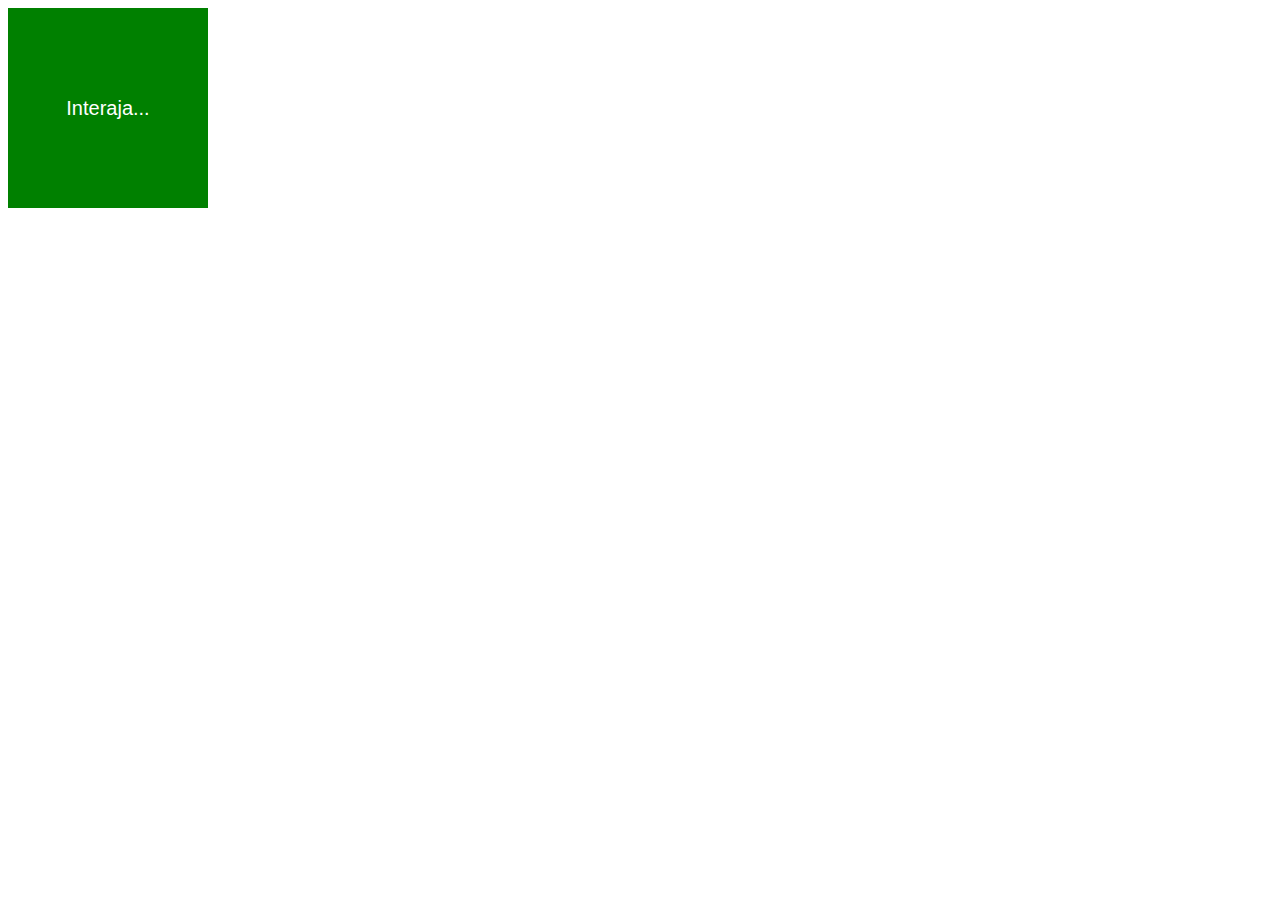
<file: aula 10/ex006.html>
<!DOCTYPE html>
<html lang="pt-br">
<head>
    <meta charset="UTF-8">
    <meta http-equiv="X-UA-Compatible" content="IE=edge">
    <meta name="viewport" content="width=device-width, initial-scale=1.0">
    <title>Eventos DOM</title>
    <style>
        div#area {
            font: normal 20px arial;
            background: green;
            color: white;
            width: 200px;
            height: 200px;
            line-height: 200px;
            text-align: center;
        }
    </style>
</head>
<body>
    <div id="area">
        Interaja...
    </div>

    <script>
        var a = window.document.getElementById('area')

        a.addEventListener('click', clicar)
        a.addEventListener('mouseenter', entrar)
        a.addEventListener('mouseout', sair)

        function clicar() {
            a.innerText = 'saía'
            a.style.background = 'black'
            a.style.color = 'red'
        }

        function entrar() {
            a.innerText = 'clique'
            a.style.background = 'red'
        }

        function sair() {
            a.innerText = 'bom menino'
            a.style.background = 'green'
            a.style.color = 'white'
        }
    </script>
</body>
</html>
</file>
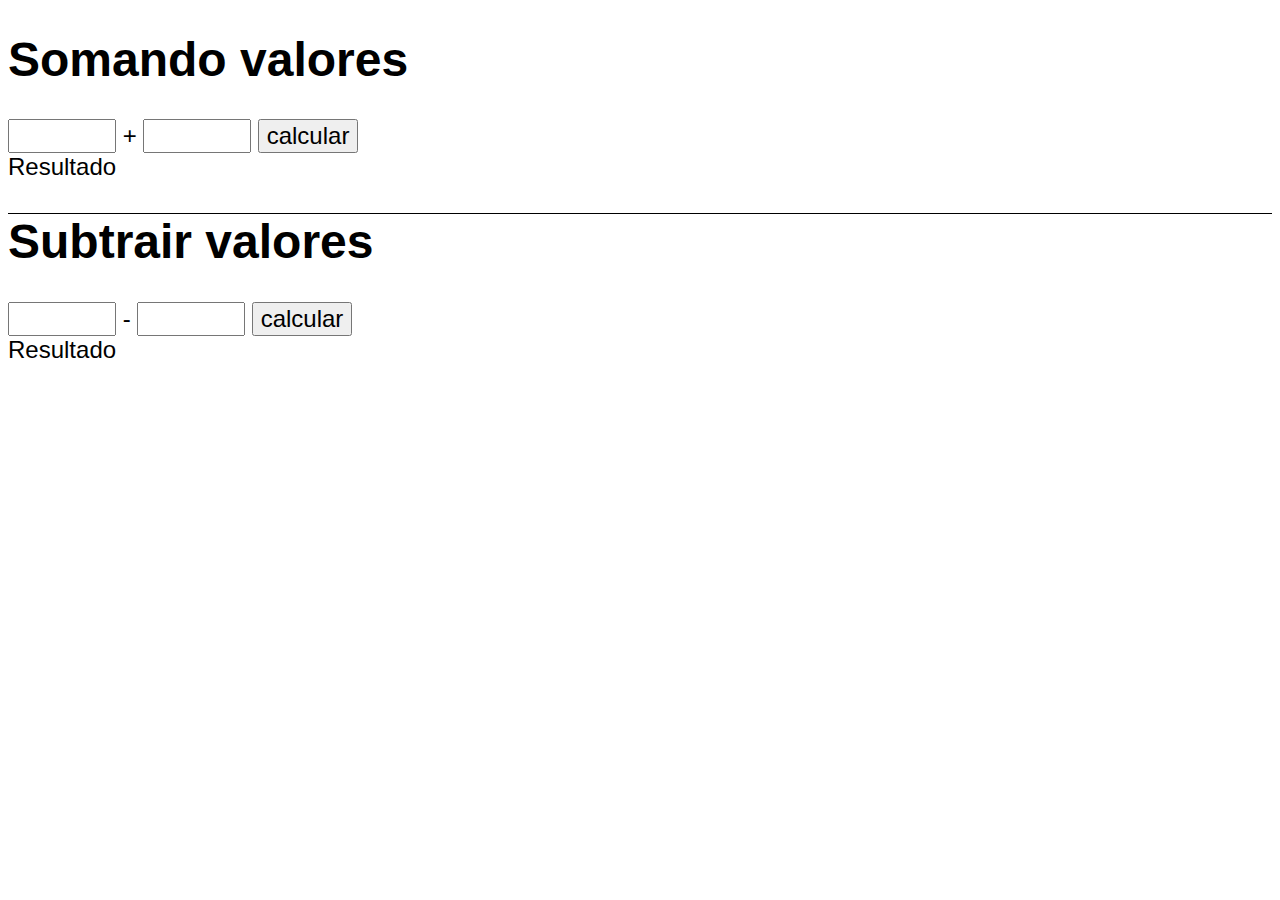
<file: aula 10/ex007.html>
<!DOCTYPE html>
<html lang="pt-br">
<head>
    <meta charset="UTF-8">
    <meta http-equiv="X-UA-Compatible" content="IE=edge">
    <meta name="viewport" content="width=device-width, initial-scale=1.0">
    <title>somando números</title>
    <style>
        body {
            font: normal 18pt arial
        }

        input {
            font: normal 18pt arial;
            width: 100px;
        }
        
        h1#h2 {
            border-top: solid black 1px;
        }
    </style>
</head>
<body>
    <!-- valores 1 -->
    <h1>Somando valores</h1>
    <input type="number" name="txtn1" id="txtn1"> +
    <input type="number" name="txtn2" id="txtn2">
    <input type="button" value="calcular" onclick="somar()">
    <div id="res">Resultado</div>
    <!-- valores 1 fim-->

    <!-- valores 2 -->
    <h1 id="h2">Subtrair valores</h1>
    <input type="number" name="sub1" id="sub1"> -
    <input type="number" name="sub2" id="sub2">
    <input type="button" value="calcular" onclick="subtrair()">
    <div id="res2">Resultado</div>
    <!-- valores 2 -->
    <script>
        //valores 1
        function somar() {
            var tn1 = window.document.getElementById("txtn1")
            var tn2 = window.document.querySelector("input#txtn2")
            var res = window.document.getElementById("res")
            var n1 = Number(tn1.value)
            var n2 = Number(tn2.value)
            var s = n1 + n2
            res.innerHTML = `A soma entre ${n1} e ${n2} é igual a ${s}`
        }
        //valores 1 fim

        //valores 2
        function subtrair() {
            var sub01 = window.document.getElementById("sub1")
            var sub02 = window.document.getElementById("sub2")
            var res02 = window.document.getElementById("res2")
            var n3 = Number(sub01.value)
            var n4 = Number(sub02.value)
            var sub = n3 - n4
            res02.innerHTML = `O resultado da operação ${n3} - ${n4} é ${sub}`
        }
        //valores 2 fim
    </script>
</body>
</html>
</file>
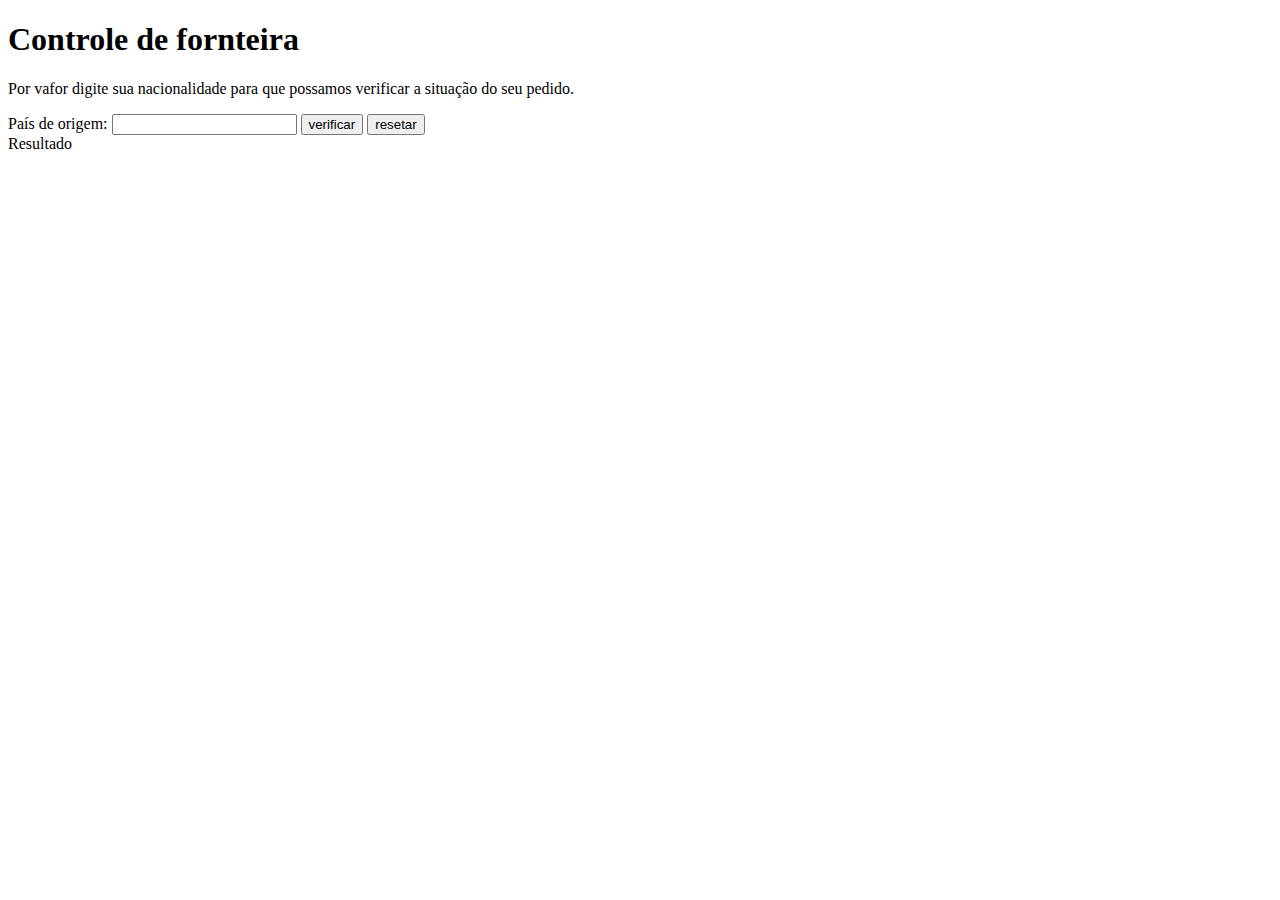
<file: aula 11/ex-bonus.html>
<!DOCTYPE html>
<html lang="pt-br">
<head>
    <meta charset="UTF-8">
    <meta http-equiv="X-UA-Compatible" content="IE=edge">
    <meta name="viewport" content="width=device-width, initial-scale=1.0">
    <title>imigração</title>
</head>
<body>
    <h1>Controle de fornteira</h1> 
    <p>Por vafor digite sua nacionalidade para que possamos verificar a situação do seu pedido.</p>

   País de origem: <input type="text" name="nacio" id="nacio">
    <input type="button" value="verificar" onclick="verificar()">
    <input type="button" value="resetar" onclick="reset()">
    <div id="res">Resultado</div>

    <script>
        function verificar() {
            var pais = document.getElementById('nacio').value
            var res = document.getElementById('res')
            if (pais == 'Brasil') {
                res.style.color = 'green'
                res.innerHTML = `<p>Obrigado</p>`
                res.innerHTML += `<p><strong>SUA PASSAGEM FOI LIBERADA!</strong></p>`
            }else {
                res.style.color = 'red'
                res.innerHTML = `<p><strong>SUA PASSAGEM FOI BLOQUEADA!</strong></p>`
            }
        }

        function reset(){
                var reset3 = document.getElementById('nacio')
                var reset4 = document.getElementById('res')
                reset3.value = '';
                reset4.innerHTML = 'Resultado';
                reset4.style.color = 'black';
            }
    </script>
</body>
</html>
</file>
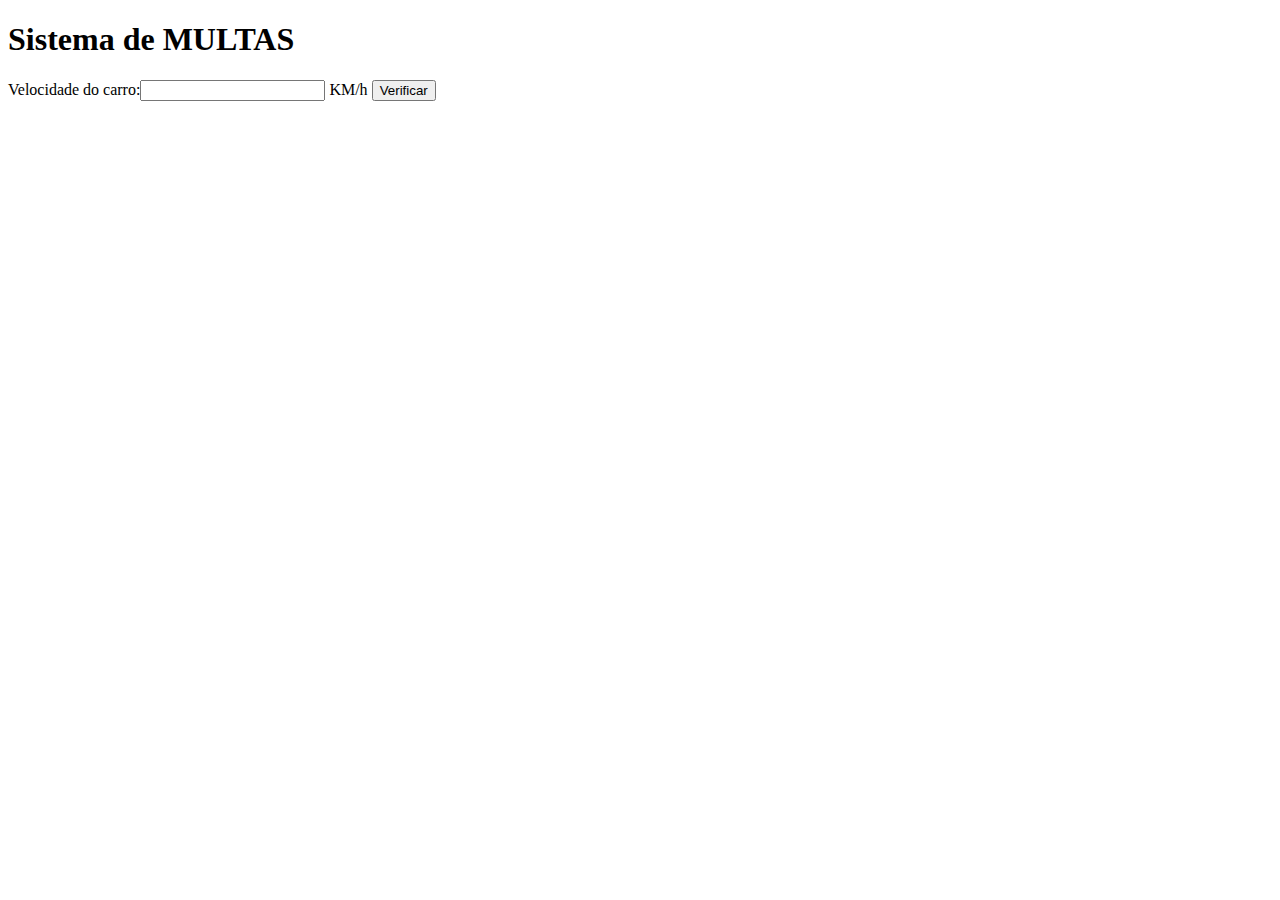
<file: aula 11/ex010.html>
<!DOCTYPE html>
<html lang="pt-br">
<head>
    <meta charset="UTF-8">
    <meta http-equiv="X-UA-Compatible" content="IE=edge">
    <meta name="viewport" content="width=device-width, initial-scale=1.0">
    <title>DETRAN</title>
</head>
<body>
    <h1>Sistema de MULTAS</h1>
    Velocidade do carro:<input type="number" name="txtvel" id="txtvel"> KM/h
    <input type="button" value="Verificar" onclick="calcular()">
    <div id="res">

    </div>

<script>
    function calcular() {
        var txtv = window.document.querySelector('input#txtvel')
        var res = window.document.querySelector('div#res')
        var vel = Number(txtv.value)
        res.innerHTML = `<p>Sua velocidade atual é de ${vel}km/h</p>`
        if (vel >60) {
            res.innerHTML += `Você foi MULTADO por ecesso de velocidade`
        }else{
        res.innerHTML += `<p>Dirija sempre com cinto de segurança</p>`
        }
    }
</script>
</body>
</html>
</file>
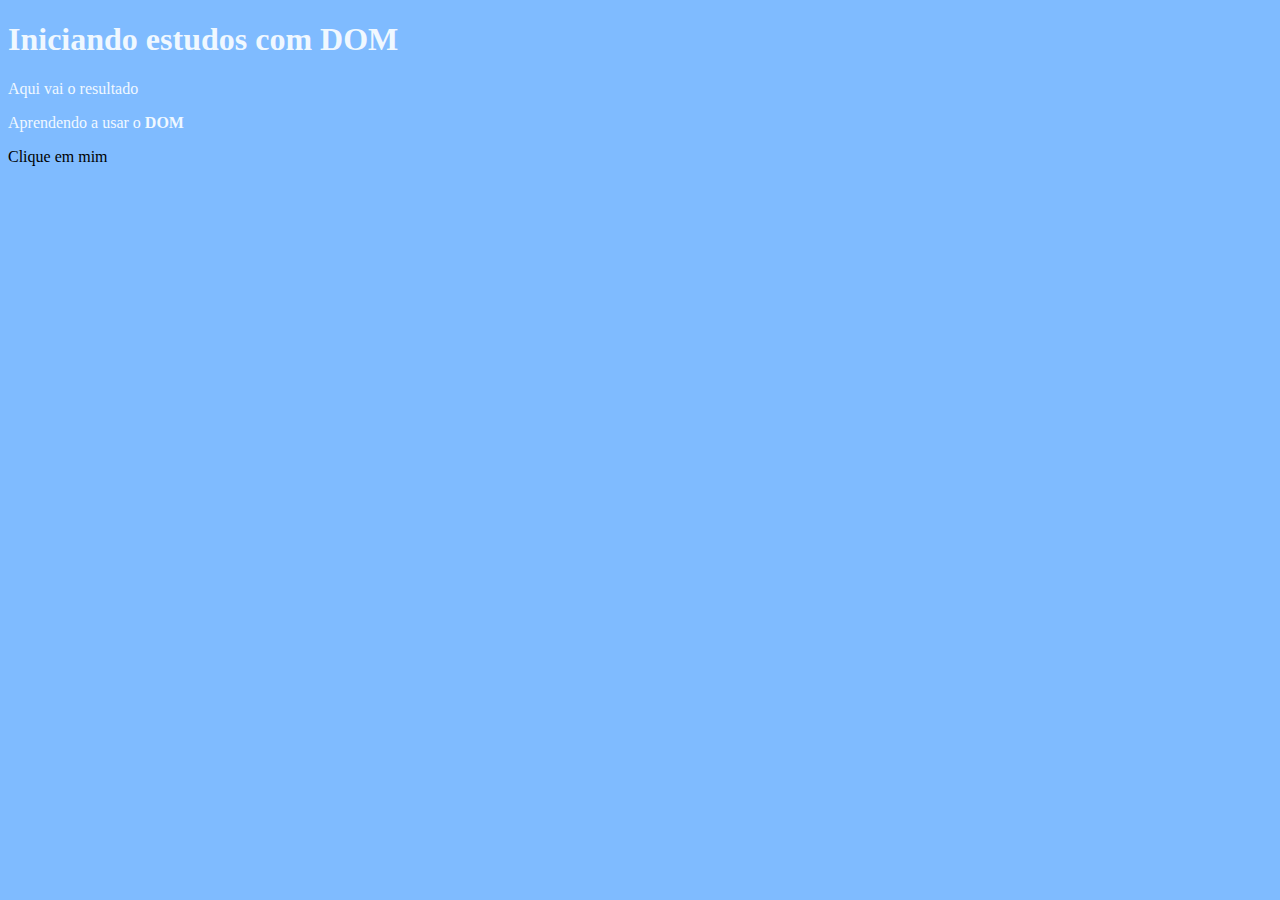
<file: aula 9/ex005.html>
<!DOCTYPE html>
<html lang="pt-br">
<head>
    <meta charset="UTF-8">
    <meta http-equiv="X-UA-Compatible" content="IE=edge">
    <meta name="viewport" content="width=device-width, initial-scale=1.0">
    <title>Primeiros passos com DOM</title>
    <style>
        body {
            background-color: rgb(127, 187, 255);
            color: aliceblue;
            font-family: 'Times New Roman', Times, serif;
        }
    </style>
</head>
<body>
    <h1>Iniciando estudos com DOM</h1>
    <p>Aqui vai o resultado</p>
    <p>Aprendendo a usar o <strong>DOM</strong></p>
    <div id="msg">Clique em mim</div>

    <script>
        var corpo = window.document.body
        var p1 = window.document.getElementsByTagName('p')[1]
        /*var d = window.document.getElementById('msg')
        d.style.background = 'green'
        d.innerText = 'Estou aguardando'
        window.document.getElementById('msg').innerText = 'Olá' - Tipo uma ShortHand */
        var d = window.document.querySelector('div#msg')
        d.style.color = 'black'
    </script>
</body>
</html>
</file>
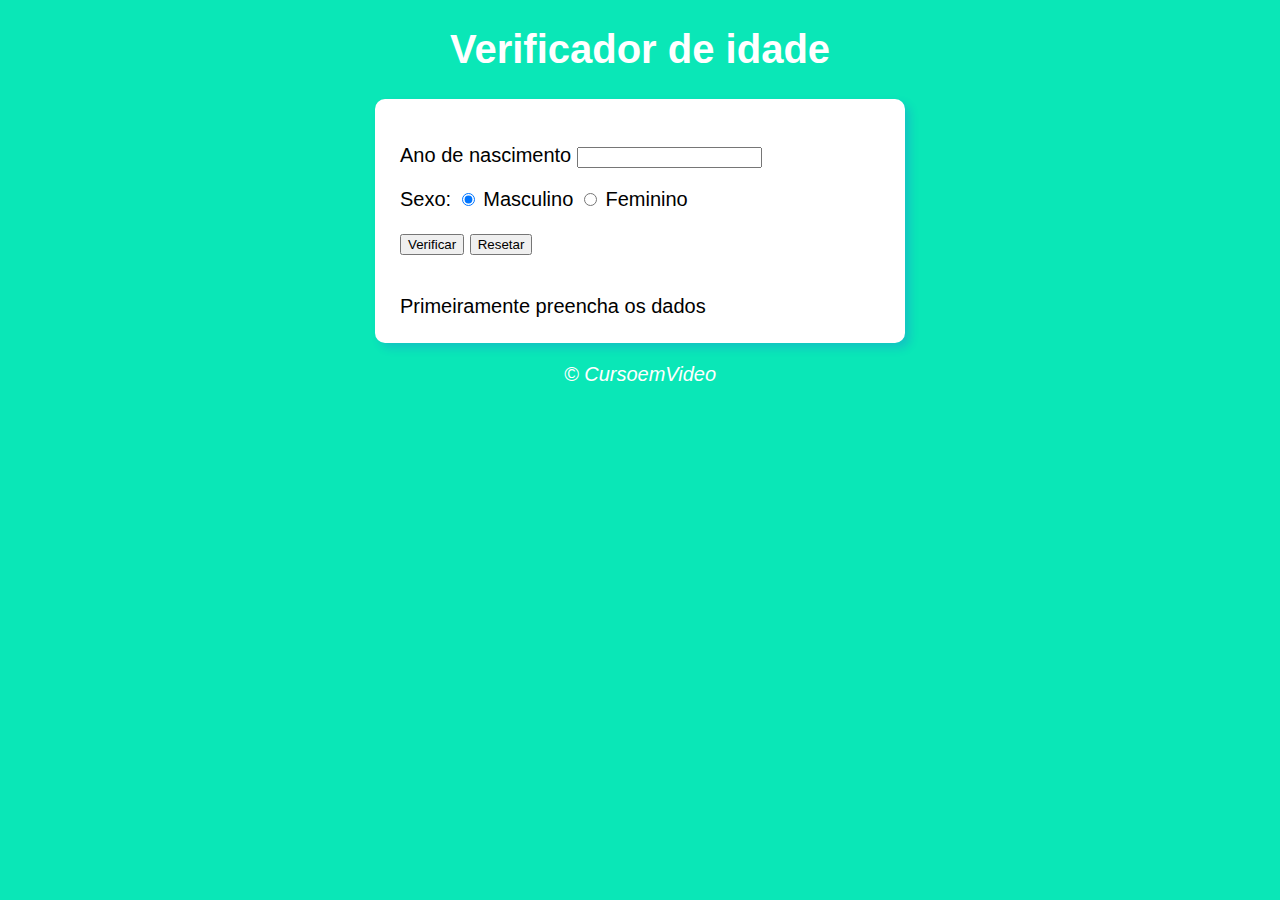
<file: exercicio 02/modelo.html>
<!DOCTYPE html>
<html lang="pt-br">
<head>
    <meta charset="UTF-8">
    <meta http-equiv="X-UA-Compatible" content="IE=edge">
    <meta name="viewport" content="width=device-width, initial-scale=1.0">
    <title>Verificador de idade</title>
    <link rel="stylesheet" href="style.css">
</head>
<body onload="carregar()">
    <header>
        <h1>Verificador de idade</h1>
    </header>

    <section>
        <div id="msg">
            <p>
                Ano de nascimento
                <input type="number" name="txtano" id="txtano">
            </p>

            <p>
                Sexo:
                <input type="radio" name="radsex" id="mas" checked>
                <label for="mas">Masculino</label>
                <input type="radio" name="radsex" id="fem">
                <label for="fem">Feminino</label>
            </p>

            <p>
                <input type="button" value="Verificar" onclick="verificar()">
                <input type="button" value="Resetar" onclick="reset()">
            </p>
        </div>

        <div id="res">
            Primeiramente preencha os dados
        </div>
    </section>

    <footer>
        <p>&copy; CursoemVideo</p>
    </footer>

    <script src="script.js"></script>
</body>
</html>
</file>
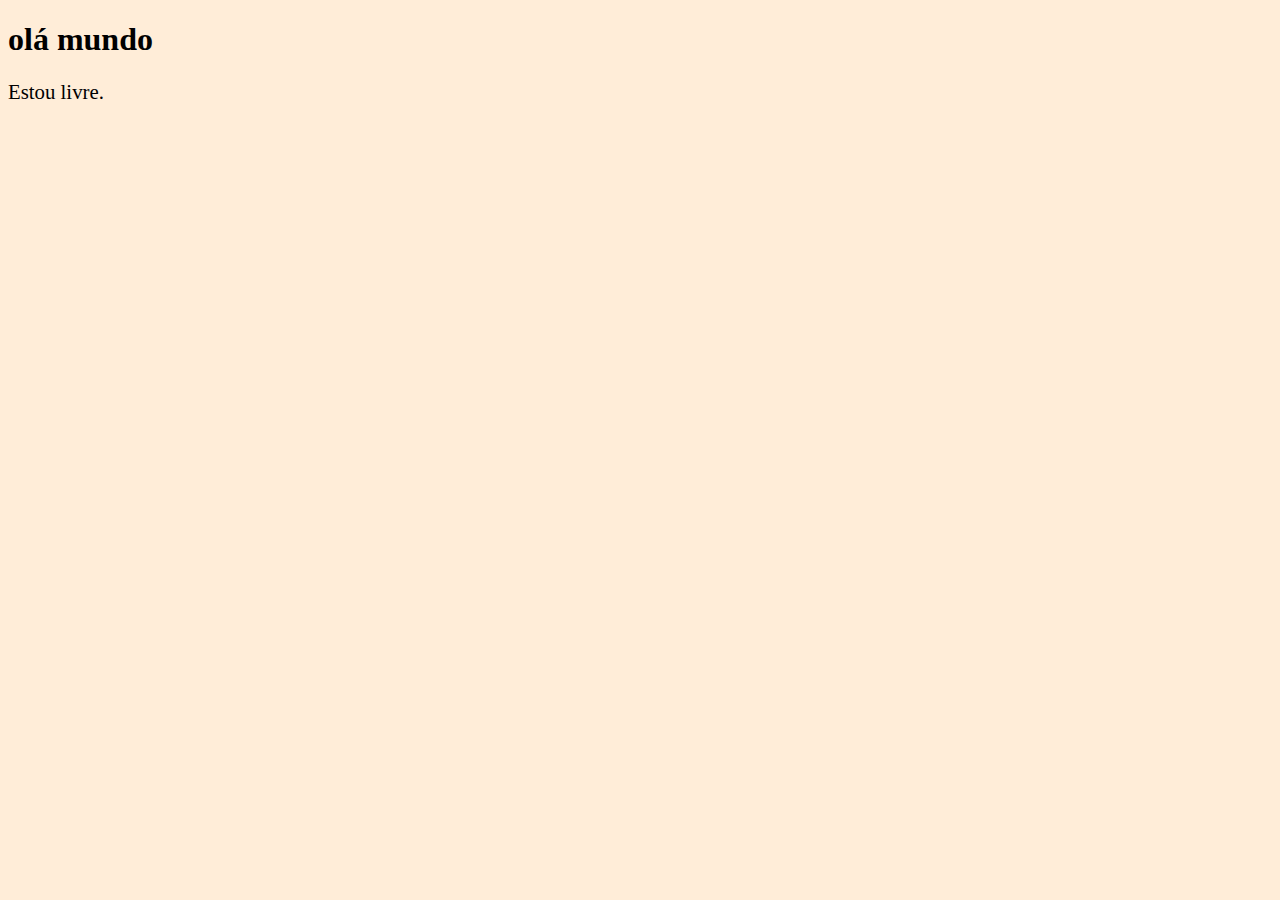
<file: aula 6/ex001/ex001.html>
<!DOCTYPE html>
<html lang="pt-br">
<head>
    <meta charset="UTF-8">
    <meta http-equiv="X-UA-Compatible" content="IE=edge">
    <meta name="viewport" content="width=device-width, initial-scale=1.0">
    <title>Meu primeiro programa...</title>
    <style>
        body {
            font-family: 'Times New Roman', Times, serif;
            background-color: rgba(255, 228, 196, 0.658);
        }

        p {
            text-align: justify;
            font-size: 1.3em;
        }

        h1 > p {
        display: none;
        }

        h1:hover > p {
            display: block;
            text-decoration: underline;
            background-color: darkblue;
            color: white;
            width: 500px;
        }
    </style>
</head>
<body>
    <h1>olá mundo
        <p>já me livrei da maldição kkkkk</p>
    </h1>
    <p>Estou livre.</p>

    <script>
        window.alert('Minha primeira mensagem.')
        window.confirm('Está gostando de JavaScript') //janela com botão OK e Cancelar
        window.prompt('Qual é o seu nome?') //vai perguntar o nome
    </script>
</body>
</html>
</file>
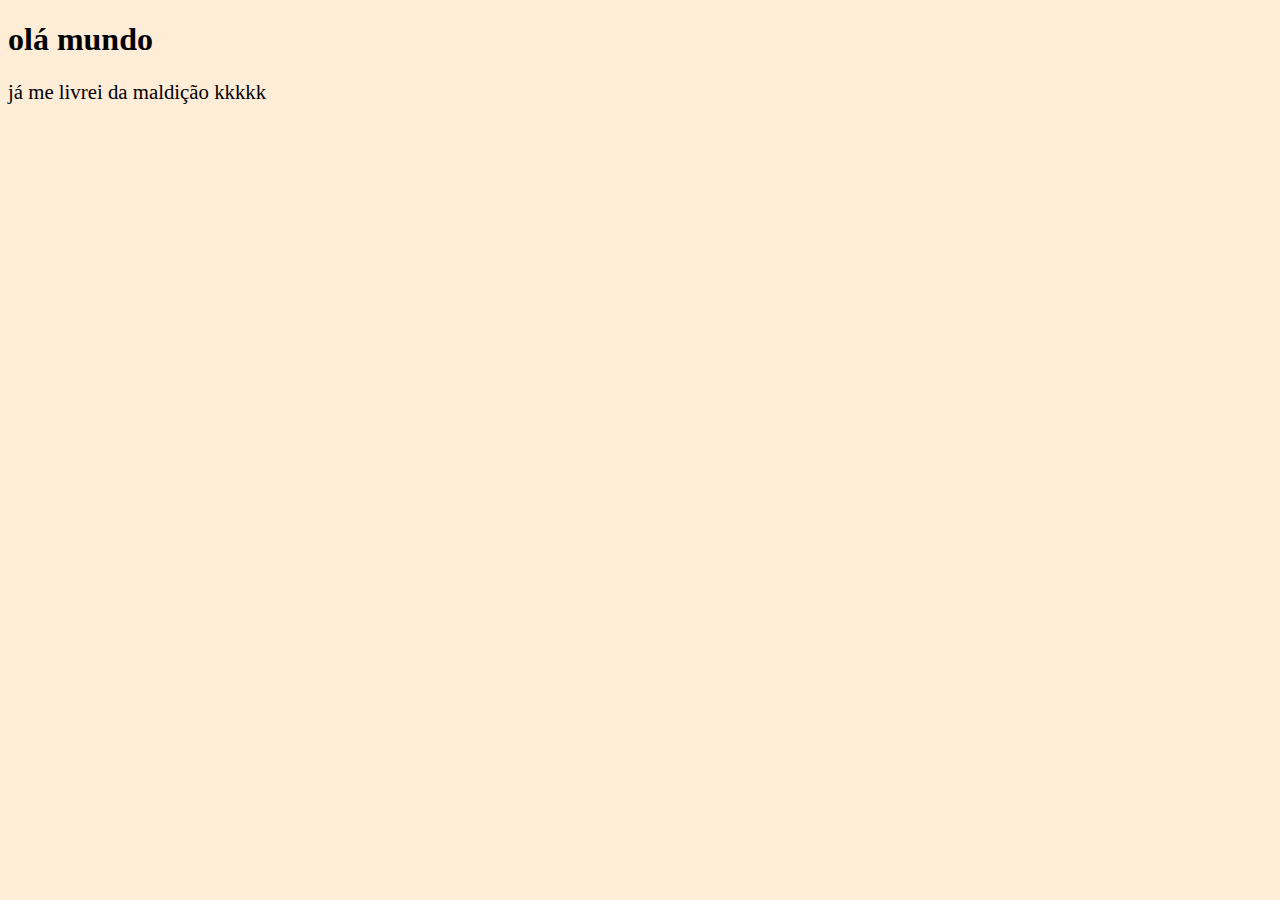
<file: aula 6/ex002/ex002.html>
<!DOCTYPE html>
<html lang="pt-br">
<head>
    <meta charset="UTF-8">
    <meta http-equiv="X-UA-Compatible" content="IE=edge">
    <meta name="viewport" content="width=device-width, initial-scale=1.0">
    <title>Meu primeiro programa...</title>
    <style>
        body {
            font-family: 'Times New Roman', Times, serif;
            background-color: rgba(255, 228, 196, 0.658);
        }

        p {
            text-align: justify;
            font-size: 1.3em;
        }
    </style>
</head>
<body>
    <h1>olá mundo
    </h1>
    <p>já me livrei da maldição kkkkk</p>

    <script>
      var nome = window.prompt('Qual seu nome?')
      window.alert('Seja bem vindo, ' + nome + "!")
    </script>
</body>
</html>
</file>
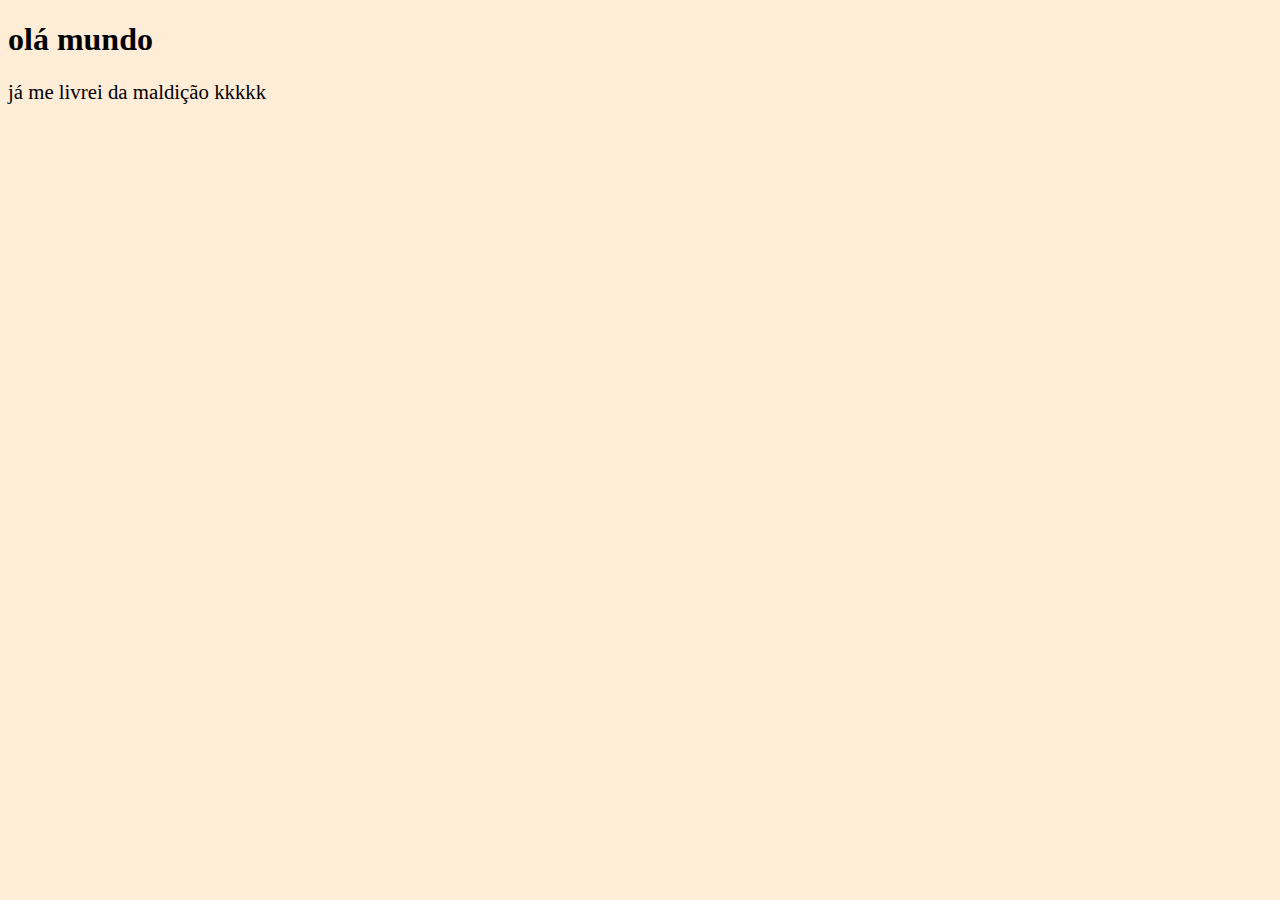
<file: aula 6/ex003/ex003.html>
<!DOCTYPE html>
<html lang="pt-br">
<head>
    <meta charset="UTF-8">
    <meta http-equiv="X-UA-Compatible" content="IE=edge">
    <meta name="viewport" content="width=device-width, initial-scale=1.0">
    <title>Meu primeiro programa...</title>
    <style>
        body {
            font-family: 'Times New Roman', Times, serif;
            background-color: rgba(255, 228, 196, 0.658);
        }

        p {
            text-align: justify;
            font-size: 1.3em;
        }
    </style>
</head>
<body>
    <h1>olá mundo
    </h1>
    <p>já me livrei da maldição kkkkk</p>

    <script>
      var n1 = Number(window.prompt('Digite um número: '))
      var n2 = Number(window.prompt('Digite outro número: '))
      var s = n1 + n2
      window.alert(`A soma entre ${n1} e ${n2} é igual a ${s}`)
      // number + number para adição
      // string + string para concatenação
    </script>
</body>
</html>
</file>
<file: exercicio 02/style.css>
body {
    background-color: rgb(10, 231, 183);
    font: normal 15pt arial;
}

header {
    color: white;
    text-align: center;
}

section {
    background-color: white;
    border-radius: 10px;
    padding: 15px;
    width: 500px;
    margin: auto;
    box-shadow: 5px 5px 10px rgba(68, 0, 255, 0.158);
}

div {
    padding: 10px;
}

footer {
    color: white;
    text-align: center;
    font-style: italic;
}

#imagem {
    border-radius: 100%;
    width: 250px;
    height: 250px;
}
</file>
